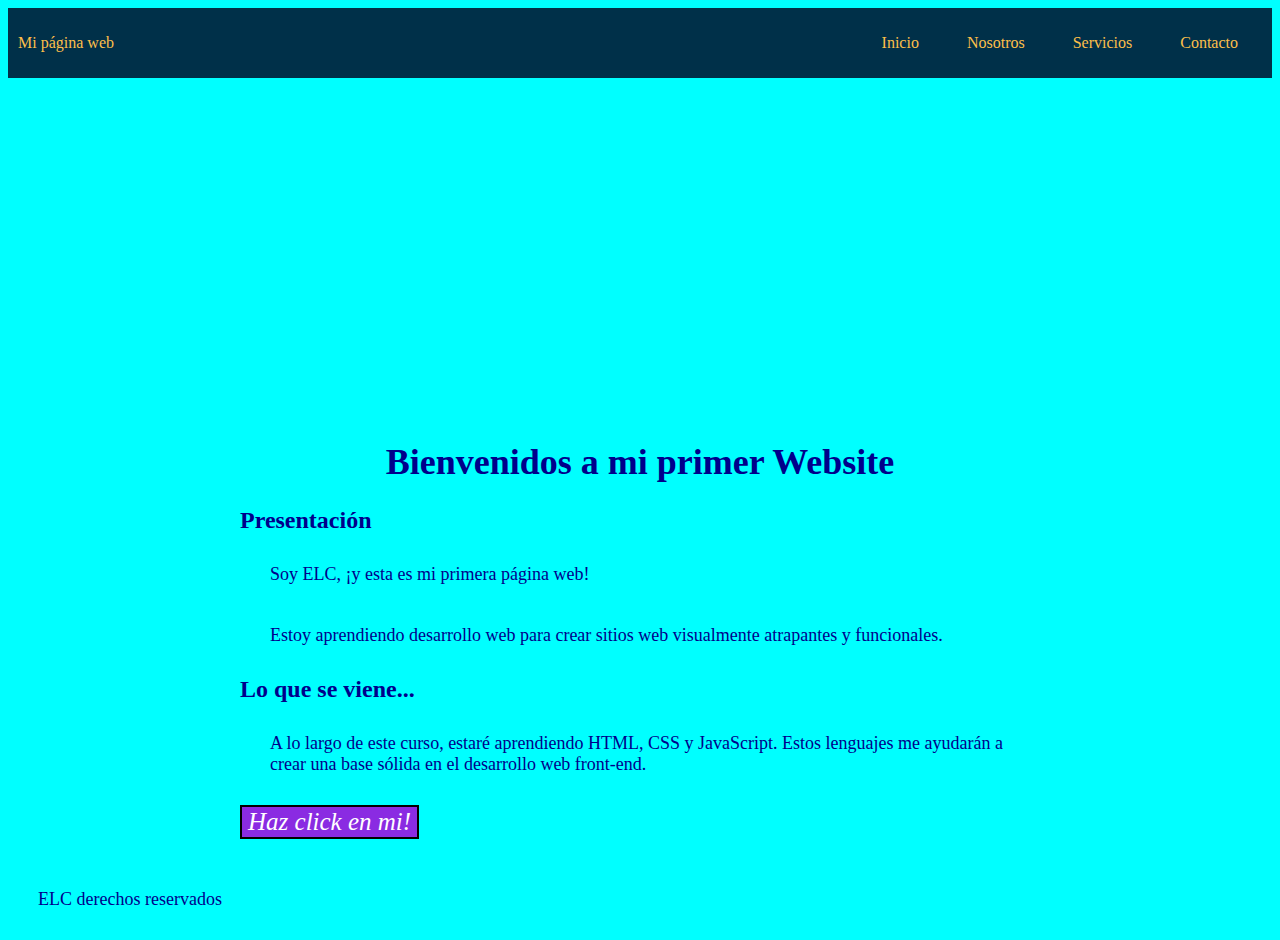
<file: index.html>
<!DOCTYPE html>
<html>
  <head>
    <title>Mi Primer Website</title>
    <link rel="stylesheet" type="text/css" href="mi estilo.css">
  </head>
  <body>
    <header class="container-nav">
        <nav class="navbar" role="navigation">
          <a href="#" class="brand">Mi página web</a>
          <ul class="nav-links">
            <li><a href="index.html">Inicio</a></li>
            <li><a href="About.html">Nosotros</a></li>
            <li><a href="Services.html">Servicios</a></li>
            <li><a href="Contact.html">Contacto</a></li>
          </ul>
        </nav>
    </header>
    <main>
    <div class="container">
      <iframe width="560" height="315" src="https://www.youtube.com/embed/5CtfZ5V8Sfg" 
      title="YouTube video player" frameborder="0" 
      allow="accelerometer; autoplay; clipboard-write; encrypted-media; gyroscope; picture-in-picture; web-share"
      allowfullscreen>
    </iframe>      
        <h1>Bienvenidos a mi primer Website</h1>
        <section>
          <h2>Presentación</h2>
          <p>Soy ELC, ¡y esta es mi primera página web!</p>
          <p>Estoy aprendiendo desarrollo web para crear sitios web visualmente atrapantes y funcionales.</p>
        </section>
        <section>
          <h2>Lo que se viene...</h2>
          <p>
            A lo largo de este curso, estaré aprendiendo HTML, CSS y JavaScript. Estos lenguajes me ayudarán a crear una base sólida en el desarrollo web front-end.
          </p>
        </section>
        <button onclick="showAlert()" class="bot" aria-label="Haz clic en mí">Haz click en mi!</button>
      </div>
    </main>
    <footer>
      <p>
        ELC derechos reservados
      </p>
    </footer>
  <script src="script.js"></script>
  </body>
</html>
</file>
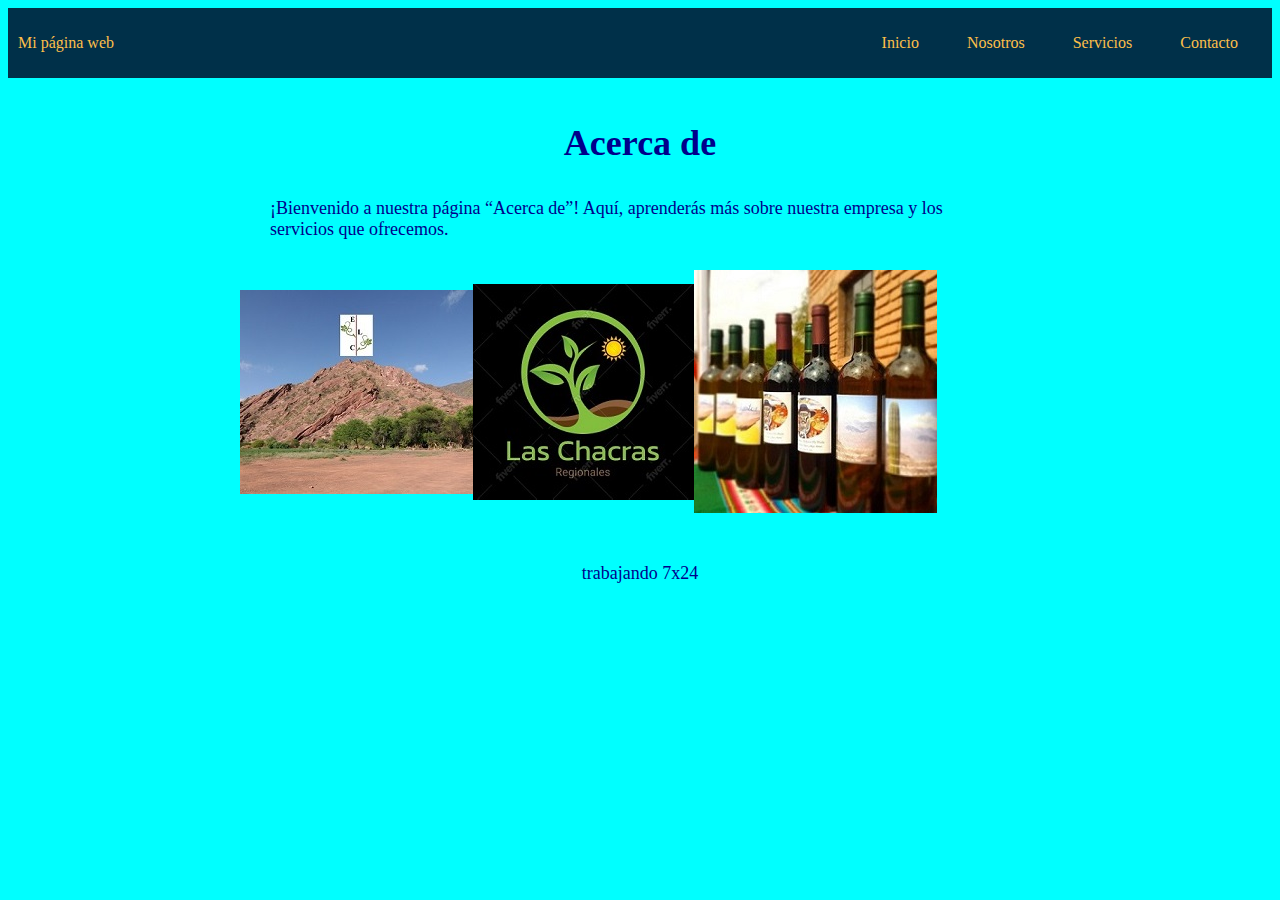
<file: About.html>
<!DOCTYPE html>
<html>
  <head>
    <title>Mi Primer Website</title>
    <link rel="stylesheet" type="text/css" href="mi estilo.css">
  </head>
  <body>
    <div class="container-nav">
        <nav class="navbar" role="navigation">
          <a href="#" class="brand">Mi página web</a>
          <ul class="nav-links">
            <li><a href="index.html">Inicio</a></li>
            <li><a href="About.html">Nosotros</a></li>
            <li><a href="Services.html">Servicios</a></li>
            <li><a href="Contact.html">Contacto</a></li>
          </ul>
        </nav>
      </div>

    <div class="container">
        <h1>Acerca de</h1>
        <p>¡Bienvenido a nuestra página “Acerca de”! Aquí, aprenderás más sobre nuestra empresa y los servicios que ofrecemos.</p>
        <div class="imag">
        <img src="Img_1.jpg" alt="Descripción de la imagen 1" />
        <img src="Img_2.jpg" alt="Descripción de la imagen 2" />
        <img src="Img_3.jpg" alt="Descripción de la imagen 3" />
        </div>
    </div>
    <div class="greeting">
      <p>trabajando 7x24</p>
    </div>
  <script src="script.js"></script>
  </body>
</html>
</file>
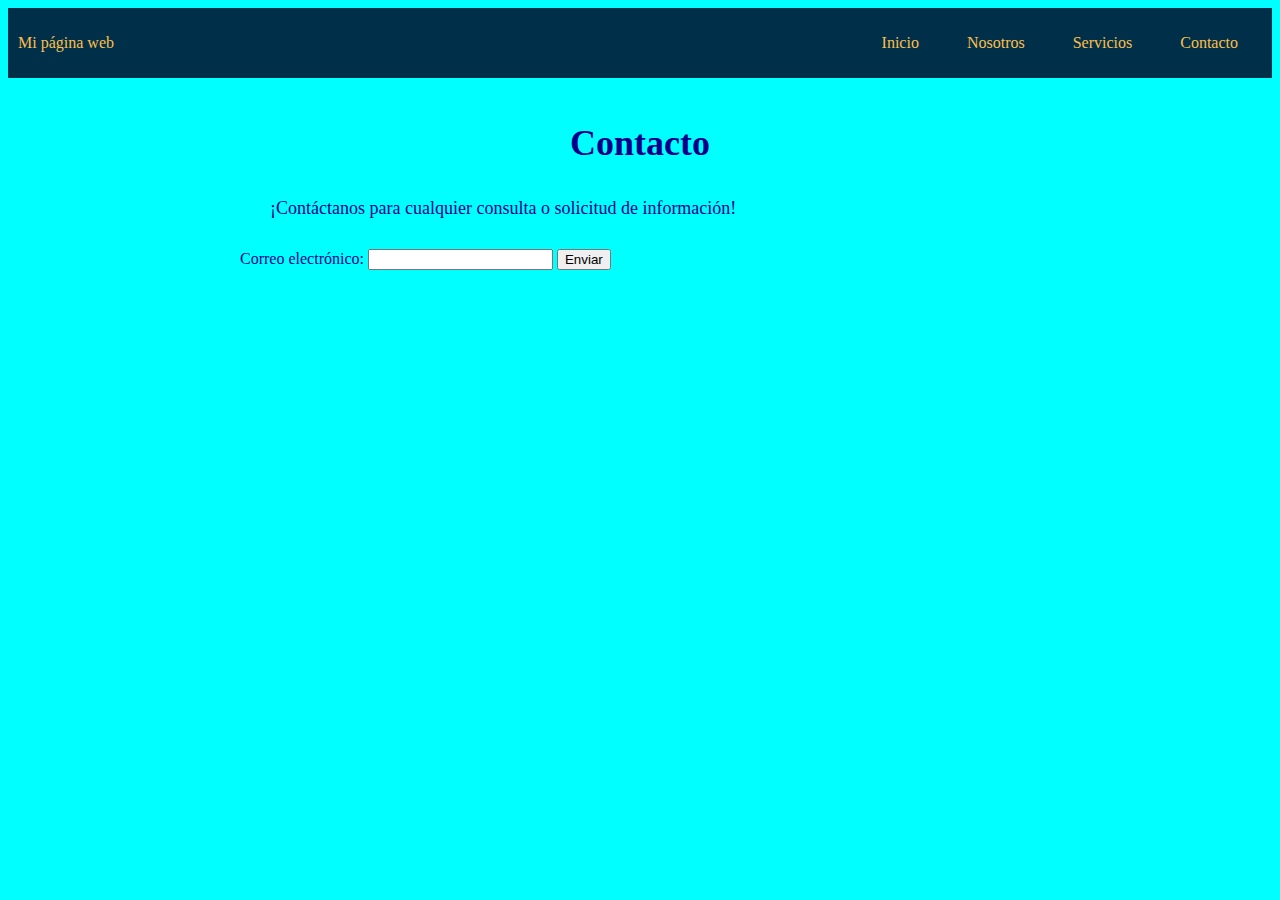
<file: Contact.html>
<!DOCTYPE html>
<html>
  <head>
    <title>Mi Primer Website</title>
    <link rel="stylesheet" type="text/css" href="mi estilo.css">
  </head>
  <body>
    <div class="container-nav">
        <nav class="navbar" role="navigation">
          <a href="#" class="brand">Mi página web</a>
          <ul class="nav-links">
            <li><a href="index.html">Inicio</a></li>
            <li><a href="About.html">Nosotros</a></li>
            <li><a href="Services.html">Servicios</a></li>
            <li><a href="Contact.html">Contacto</a></li>
          </ul>
        </nav>
      </div>

    <div class="container">
        <h1>Contacto</h1>
        <p>¡Contáctanos para cualquier consulta o solicitud de información!</p>
        <form>
            <label for="email">Correo electrónico:</label>
            <input type="email" id="email" name="email" required>
            <button type="submit">Enviar</button>

        </form>
    </div>

  <script src="script.js"></script>
  </body>
</html>
</file>
<file: mi estilo.css>
body {background-color: aqua;
    color: darkblue;
}

h1 {font-family: Cambria, Cochin, Georgia, Times, 'Times New Roman', serif;
    font-size: 36px;
    text-align: center;
}
p {font-family: georgia, serif;
    font-size: 18px;
    padding: 10px;
    margin: 20px;
}
.container {
    max-width: 800px;
    margin: auto;
    padding: 20px;
  }
  .row {
    display: flex;
    flex-wrap: wrap;
    margin: 10px;
  }
  
  .column {
    flex: 1;
    padding: 10px;
  }
  .bot {
    background-color: blueviolet;
    border-style:solid;
    color: white;
    font-family:Georgia, 'Times New Roman', Times, serif;
    font-style: italic;
    font-size: 25px;
  }

  .imag {
    display: flex;
    align-items: center;
  }

  .greeting {
    text-align: center;
  }

  @media (max-width: 600px) {
    .column {
      flex: 100%;
    }
  }

  .container-nav {
    display: flex;
    padding: 10px;
    height: 50px;
    background-color: #003049;
  }
  
  
  .navbar {
    display: flex;
    justify-content: space-between;
    width: 100%;
  }
  
  
  .brand {
    display: flex;
    align-items: center;
  }
  
  
  li>a {
    padding: 8px 24px;
  }
  
  
  li {
    list-style-type: none;
  }
  
  
  a {
    color: #fcbf49;
    text-decoration:none;
  }
  
  
  .nav-links {
    display: flex;
    align-items: center;
  }
  
  
  .button-menu-toggle {
    display: none;
  }

  @media (max-width: 690px) {
    .column {
      flex: 100%;
    }
  
  
    .nav-links {
      display: none;
    }
  
  
    .button-menu-toggle {
      display: block;
      background-color: white;
      border:none;
      border-radius: 50px;
      padding: 0 24px;
      font-family: monospace;
      font-weight: bold;
      font-size: 20px;
    }
   
    .nav-links.nav-links-responsive {
      position: absolute;
      display: flex;
      background-color: rgba(20,20,20,0.95);
      width: 100%;
      height: 100%;
      top: 50px;
      left: 0;
      flex-direction: column;
      padding-top: 70px;
      align-items: center;
      gap:70px;
      font-size: 30px;
      }
  }
</file>
